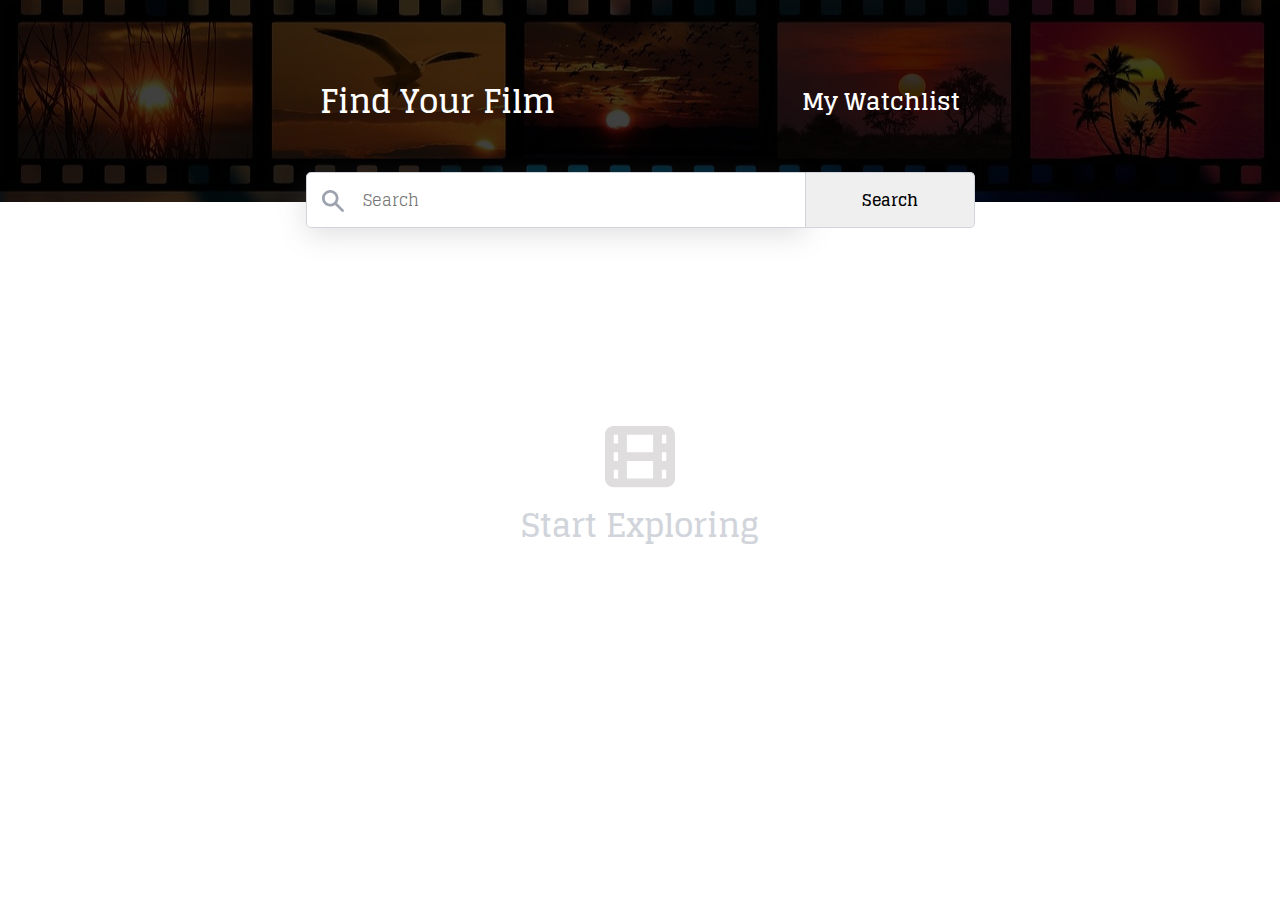
<file: index.html>
<!DOCTYPE html>
<html lang="en">
<head>
    <meta charset="UTF-8">
    <meta http-equiv="X-UA-Compatible" content="IE=edge">
    <meta name="viewport" content="width=device-width, initial-scale=1.0">
    <link rel="stylesheet" href="index.css">
    <link href="https://fonts.googleapis.com/css2?family=Glegoo:wght@400;700&display=swap" rel="stylesheet">
    <script src="index.js" defer></script>
    <title>Document</title>
</head>
<body>

    <header class = "header">

        <div class = "title flex">
            <h1>Find Your Film</h1>
            <a href="watchlist.html" class = "watchlist"><h2>My Watchlist</h2></a>

            <nav class = "searchbar-container flex">
                <svg width="16" height="16" class = "search-icon" viewBox="0 0 16 16" fill="none" xmlns="http://www.w3.org/2000/svg">
                    <path fill-rule="evenodd" clip-rule="evenodd" d="M6 2C3.79086 2 2 3.79086 2 6C2 8.20914 3.79086 10 6 10C8.20914 10 10 8.20914 10 6C10 3.79086 8.20914 2 6 2ZM0 6C0 2.68629 2.68629 0 6 0C9.31371 0 12 2.68629 12 6C12 7.29583 11.5892 8.49572 10.8907 9.47653L15.7071 14.2929C16.0976 14.6834 16.0976 15.3166 15.7071 15.7071C15.3166 16.0976 14.6834 16.0976 14.2929 15.7071L9.47653 10.8907C8.49572 11.5892 7.29583 12 6 12C2.68629 12 0 9.31371 0 6Z" fill="#9CA3AF"/>
                </svg>
                <input type="text" class = "searchbar" placeholder = "Search">
                <button class = "search">Search</button>
            </nav>

        </div>

    </header>

    <main class = "searchlist">

    <article class = "explore-container flex"> 

        <div class = "explore">

            <svg width="70" height="62" class = "movie-icon" viewBox="0 0 70 62" fill="none" xmlns="http://www.w3.org/2000/svg">
                <path fill-rule="evenodd" clip-rule="evenodd" d="M8.75 0C3.91751 0 0 3.9175 0 8.75V52.5C0 57.3325 3.91751 61.25 8.75 61.25H61.25C66.0825 61.25 70 57.3325 70 52.5V8.75C70 3.9175 66.0825 0 61.25 0H8.75ZM21.875 8.75H48.125V26.25H21.875V8.75ZM56.875 43.75V52.5H61.25V43.75H56.875ZM48.125 35H21.875V52.5H48.125V35ZM56.875 35H61.25V26.25H56.875V35ZM61.25 17.5V8.75H56.875V17.5H61.25ZM13.125 8.75V17.5H8.75V8.75H13.125ZM13.125 26.25H8.75V35H13.125V26.25ZM8.75 43.75H13.125V52.5H8.75V43.75Z" fill="#DFDDDD"/>
                </svg>
            
            <h1 class = "explore-message">Start Exploring</h1> 

        </div>

    </article> 

    </main>
        
</body>

</html>
</file>
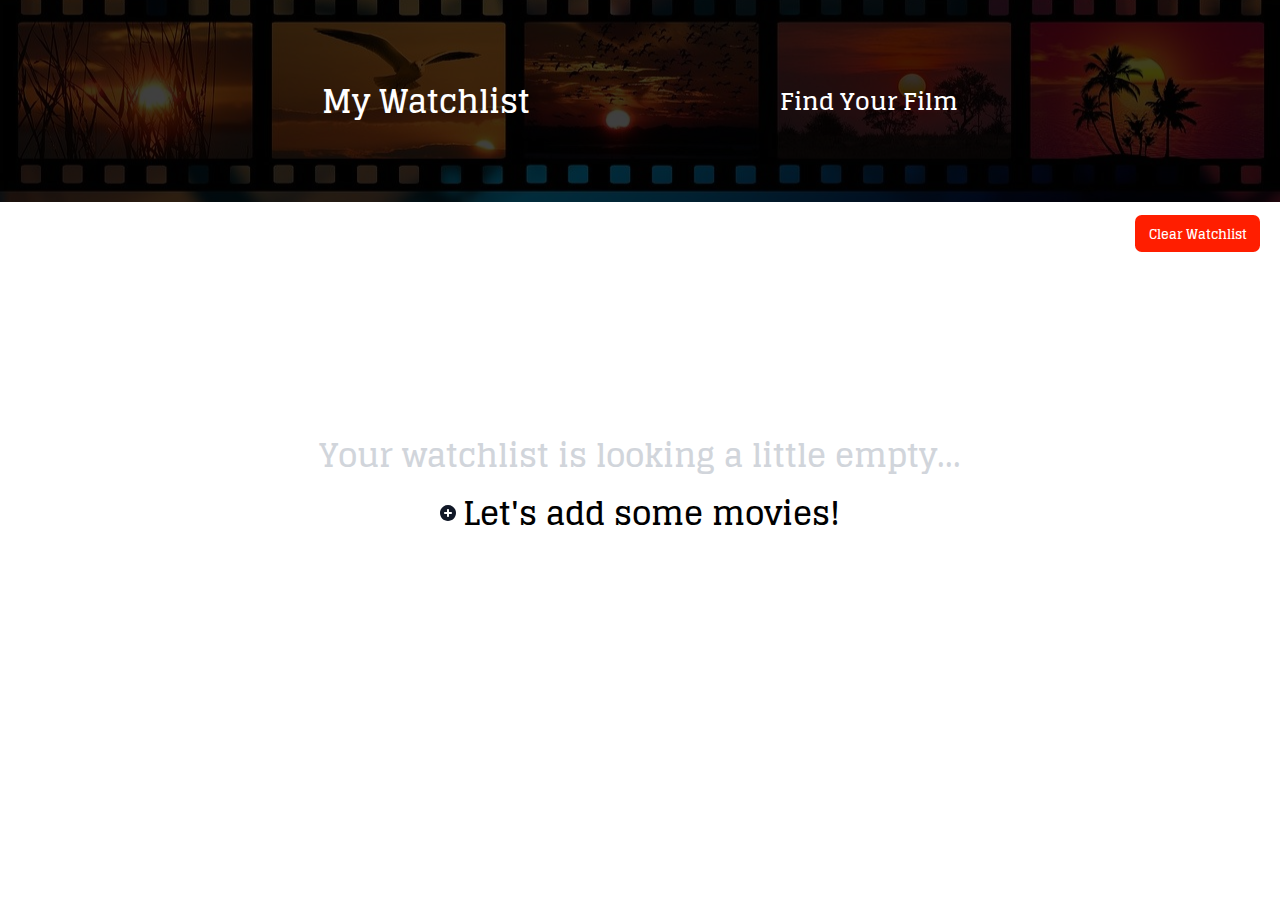
<file: watchlist.html>
<!DOCTYPE html>
<html lang="en">
<head>
    <meta charset="UTF-8">
    <meta http-equiv="X-UA-Compatible" content="IE=edge">
    <meta name="viewport" content="width=device-width, initial-scale=1.0">
    <link rel="stylesheet" href="index.css">
    <link href="https://fonts.googleapis.com/css2?family=Glegoo:wght@400;700&display=swap" rel="stylesheet">
    <script src="watchlist.js" defer></script>
    <title>Document</title>
</head>
<body>

    <header class = "header">

        <div class = "title flex">
            <h1>My Watchlist</h1>
            <a href="index.html" class = "watchlist"><h2>Find Your Film</h2></a>
        </div>

    </header>

    <button class = "clear-watchlist">Clear Watchlist</button>

    <main class = "searchlist">

    <article class = "explore-container flex"> 

        <div class = "explore">

            <h1 class = "explore-message">Your watchlist is looking a little empty...</h1> 
            
            
            
            <a href="index.html" class = "watchlist-add">
                <svg width="16" height="16" class = "watchlist-icon" viewBox="0 0 16 16" fill="none" xmlns="http://www.w3.org/2000/svg">
                    <path fill-rule="evenodd" clip-rule="evenodd" d="M8 16C12.4183 16 16 12.4183 16 8C16 3.58172 12.4183 0 8 0C3.58172 0 0 3.58172 0 8C0 12.4183 3.58172 16 8 16ZM9 5C9 4.44772 8.55228 4 8 4C7.44772 4 7 4.44772 7 5V7H5C4.44772 7 4 7.44771 4 8C4 8.55228 4.44772 9 5 9H7V11C7 11.5523 7.44772 12 8 12C8.55228 12 9 11.5523 9 11V9H11C11.5523 9 12 8.55228 12 8C12 7.44772 11.5523 7 11 7H9V5Z" fill="#111827"/>
                </svg>
                <h1>Let's add some movies!</h1>
            </a>
         

        </div>

    </article> 

    </main>



    

        
</body>

</html>
</file>
<file: index.css>
* {
  box-sizing: border-box;
  margin: 0;
  padding: 0;
  font-family: "Glegoo", sans-serif;
}

.flex {
  display: flex;
}

header {
  margin-bottom: 4em;
}
header h1 {
  font-weight: 700;
}
header .title {
  align-items: center;
  justify-content: space-evenly;
  background-image: url("movie-background.jpg");
  background-position: 50% 77%;
  background-repeat: no-repeat;
  color: white;
  padding: 4.5em;
  background-color: #404040;
  background-blend-mode: multiply;
}
header .watchlist {
  text-decoration: none;
  color: white;
}

.searchbar-container {
  position: absolute;
  margin-top: 12.4em;
}
.searchbar-container .search-icon {
  position: absolute;
  top: 17.5px;
  left: 16px;
  height: 22px;
  width: 22px;
}
.searchbar-container .searchbar {
  border: 1px solid #D1D5DB;
  padding: 0.8em 3.5em;
  width: 500px;
  border-top-left-radius: 0.3em;
  border-bottom-left-radius: 0.3em;
  font-size: 1rem;
  box-shadow: rgba(100, 100, 111, 0.2) 0px 7px 29px 0px;
}
.searchbar-container .searchbar:focus::-moz-placeholder {
  color: transparent;
}
.searchbar-container .searchbar:focus:-ms-input-placeholder {
  color: transparent;
}
.searchbar-container .searchbar:focus::placeholder {
  color: transparent;
}
.searchbar-container .search {
  border: 1px solid #D1D5DB;
  padding: 0.8em 3.5em;
  cursor: pointer;
  border-left-style: none;
  border-top-right-radius: 0.3em;
  border-bottom-right-radius: 0.3em;
  font-weight: 700;
  font-size: 1rem;
}
.searchbar-container .search:hover {
  background-color: #cbcfd5;
  border-color: #cbcfd5;
}

.explore {
  text-align: center;
  margin-top: 10em;
  color: #D1D5DB;
}

.explore-container {
  justify-content: center;
}

textarea:focus, input:focus {
  outline: none;
}

.container {
  justify-content: center;
  align-items: center;
  border-bottom: 1.5px solid #D1D5DB;
  max-width: 700px;
  margin: auto;
  padding-bottom: 1.5em;
  margin-top: 1.5em;
}

.movie-image {
  height: 190px;
  width: 150px;
}

.movie-info {
  padding-left: 1.6em;
  max-height: 100%;
  width: 700px;
}

.movie-title {
  align-items: center;
}
.movie-title h2 {
  font-size: 1.3rem;
}
.movie-title h4 {
  margin-left: 0.3em;
  font-size: 1.3rem;
  padding-bottom: 0.35em;
}

.movie-description {
  margin: 1em 0;
  font-size: 1.2rem;
}
.movie-description .genre {
  margin-left: 2em;
}
.movie-description .align {
  align-items: center;
  margin-left: 2em;
}
.movie-description .watchlist-movies {
  margin-left: 0.3em;
}
.movie-description .add-watchlist {
  cursor: pointer;
}

.movie-plot {
  font-size: 1rem;
}

.star {
  margin-left: 1.2em;
  height: 22px;
  width: 22px;
  padding-bottom: 0.35em;
}

.searchError {
  text-align: center;
  margin-top: 10em;
  color: #D1D5DB;
  font-weight: 700;
  font-size: 1.3em;
}

.watchlist-add {
  display: flex;
  align-items: center;
  justify-content: center;
  text-decoration: none;
}
.watchlist-add h1 {
  margin-left: 0.2em;
  color: black;
  text-decoration: none;
}

.watchlist-icon {
  cursor: pointer;
}

.added {
  font-size: 1rem;
  font-weight: 700;
  border-bottom: 1px solid black;
}

.icon-remove {
  cursor: pointer;
}

.clear-watchlist {
  position: absolute;
  top: 215px;
  right: 20px;
  padding: 0.5em 1em;
  border-radius: 0.5em;
  border-style: none;
  background-color: #FF1E00;
  color: white;
  font-weight: bold;
  cursor: pointer;
}

.picker-original {
  background-color: #FF1E00;
  color: white;
  transition: 200ms;
}

.picker-clicked {
  background-color: white;
  color: #FF1E00;
  transition: 200ms;
}
</file>
